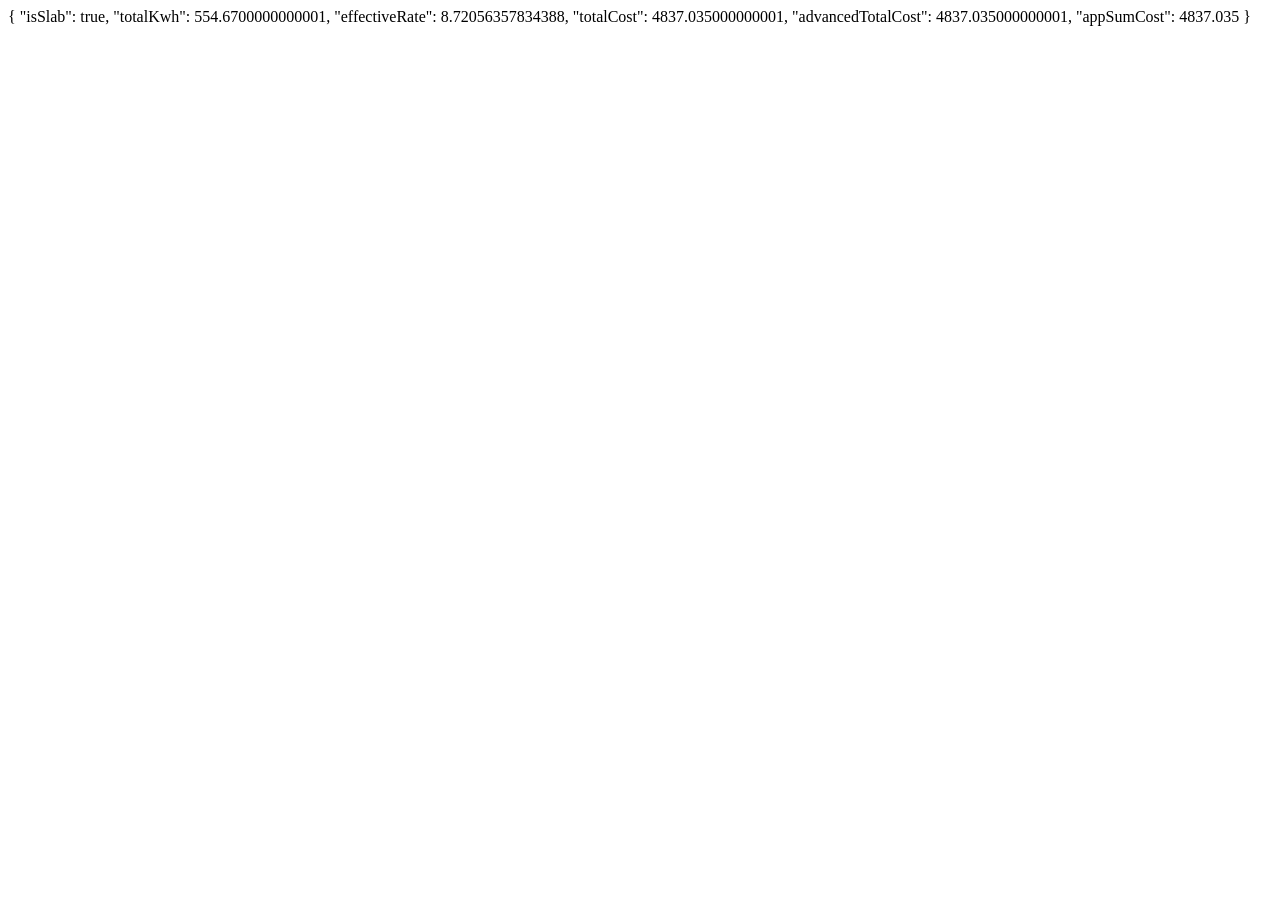
<file: tests/slab_render_test.html>
<!DOCTYPE html>
<html lang="en">
<head>
  <meta charset="UTF-8">
  <title>Slab Render Test</title>
</head>
<body>
  <div id="test-output">Running...</div>
  <script src="../js/calculations.js"></script>
  <script src="../js/storage.js"></script>
  <script>
    // Configure slab in storage
    WattWatchStorage.saveSettings({
      tariffModel: 'slab',
      electricityRate: 8.00,
      fixedCharges: 110,
      additionalTaxPercent: 5,
      slabConfig: [
        { upTo: 100, rate: 4.50 },
        { upTo: 300, rate: 7.50 },
        { upTo: null, rate: 10.00 }
      ]
    });
    WattWatchStorage.loadSampleHousehold();

    const settings = WattWatchStorage.getSettings();
    const appliances = WattWatchStorage.getAppliances();
    const summary = WattWatchCalculations.calculateHouseholdSummary(appliances, settings);
    const advanced = summary.advancedTariff;

    const out = {
      isSlab: settings.tariffModel === 'slab',
      totalKwh: summary.totalMonthlyKwh,
      effectiveRate: summary.effectiveRatePerKwh,
      totalCost: summary.totalMonthlyCost,
      advancedTotalCost: advanced.totalCost,
      appSumCost: summary.appliances.reduce((a, b) => a + b.monthlyCost, 0)
    };

    document.getElementById('test-output').textContent = JSON.stringify(out, null, 2);
  </script>
</body>
</html>
</file>
